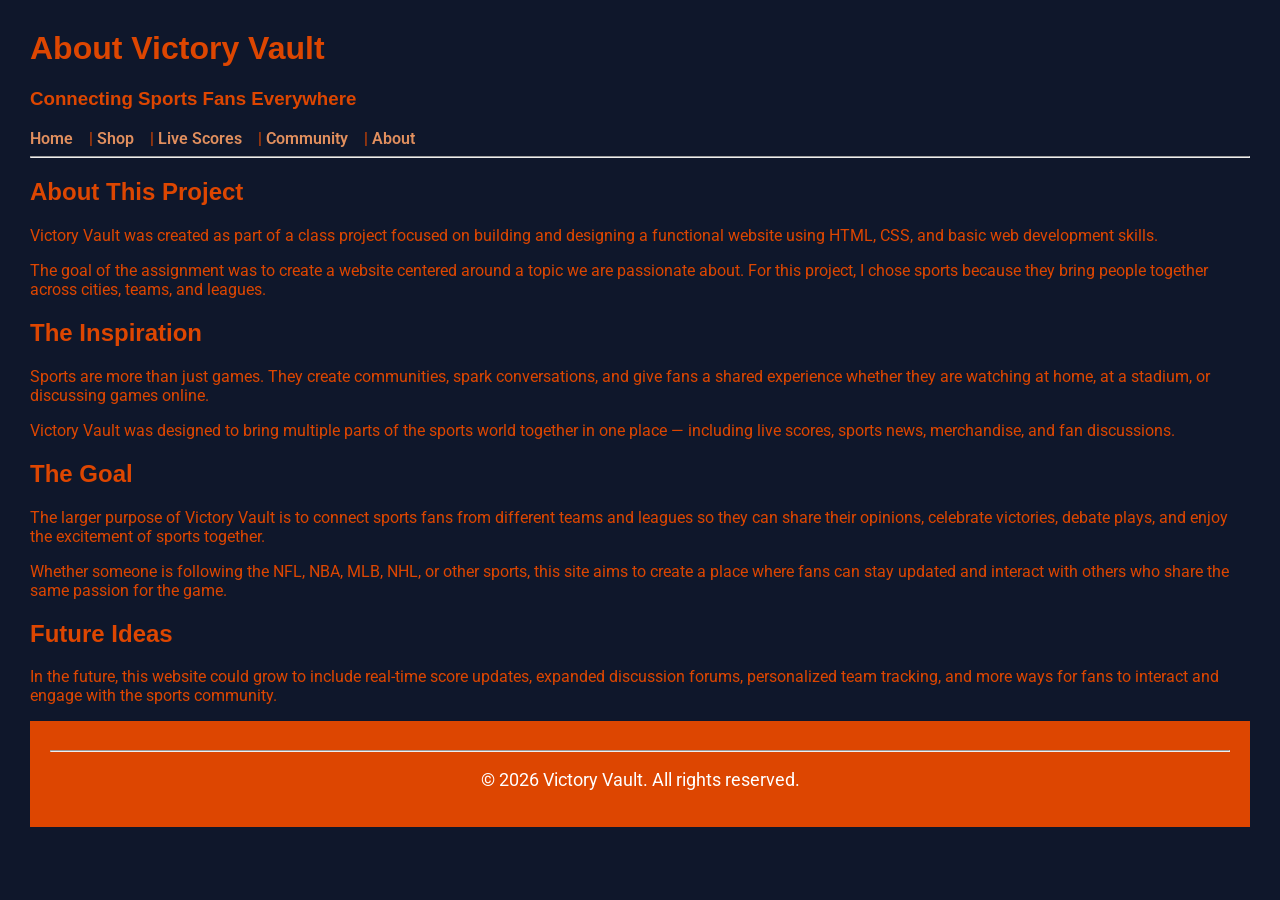
<file: about.html>
<!DOCTYPE html>
<html lang="en">
<head>
<meta charset="UTF-8">
<title>Victory Vault - About</title>

<link rel="stylesheet" href="styles.css">
<link href="https://fonts.googleapis.com/css2?family=Roboto&display=swap" rel="stylesheet">

</head>

<body>

<header>
<h1>About Victory Vault</h1>
<h3>Connecting Sports Fans Everywhere</h3>

<nav>
<a href="index.html">Home</a> |
<a href="shop.html">Shop</a> |
<a href="livescores.html">Live Scores</a> |
<a href="community.html">Community</a> |
<a href="about.html">About</a>
</nav>

<hr>
</header>

<main>

<section>

<h2>About This Project</h2>

<p>
Victory Vault was created as part of a class project focused on building and designing a functional website using HTML, CSS, and basic web development skills.
</p>

<p>
The goal of the assignment was to create a website centered around a topic we are passionate about. For this project, I chose sports because they bring people together across cities, teams, and leagues.
</p>

</section>

<section>

<h2>The Inspiration</h2>

<p>
Sports are more than just games. They create communities, spark conversations, and give fans a shared experience whether they are watching at home, at a stadium, or discussing games online.
</p>

<p>
Victory Vault was designed to bring multiple parts of the sports world together in one place — including live scores, sports news, merchandise, and fan discussions.
</p>

</section>

<section>

<h2>The Goal</h2>

<p>
The larger purpose of Victory Vault is to connect sports fans from different teams and leagues so they can share their opinions, celebrate victories, debate plays, and enjoy the excitement of sports together.
</p>

<p>
Whether someone is following the NFL, NBA, MLB, NHL, or other sports, this site aims to create a place where fans can stay updated and interact with others who share the same passion for the game.
</p>

</section>

<section>

<h2>Future Ideas</h2>

<p>
In the future, this website could grow to include real-time score updates, expanded discussion forums, personalized team tracking, and more ways for fans to interact and engage with the sports community.
</p>

</section>

</main>

<footer>
<hr>
<p>&copy; 2026 Victory Vault. All rights reserved.</p>
</footer>

</body>
</html>
</file>
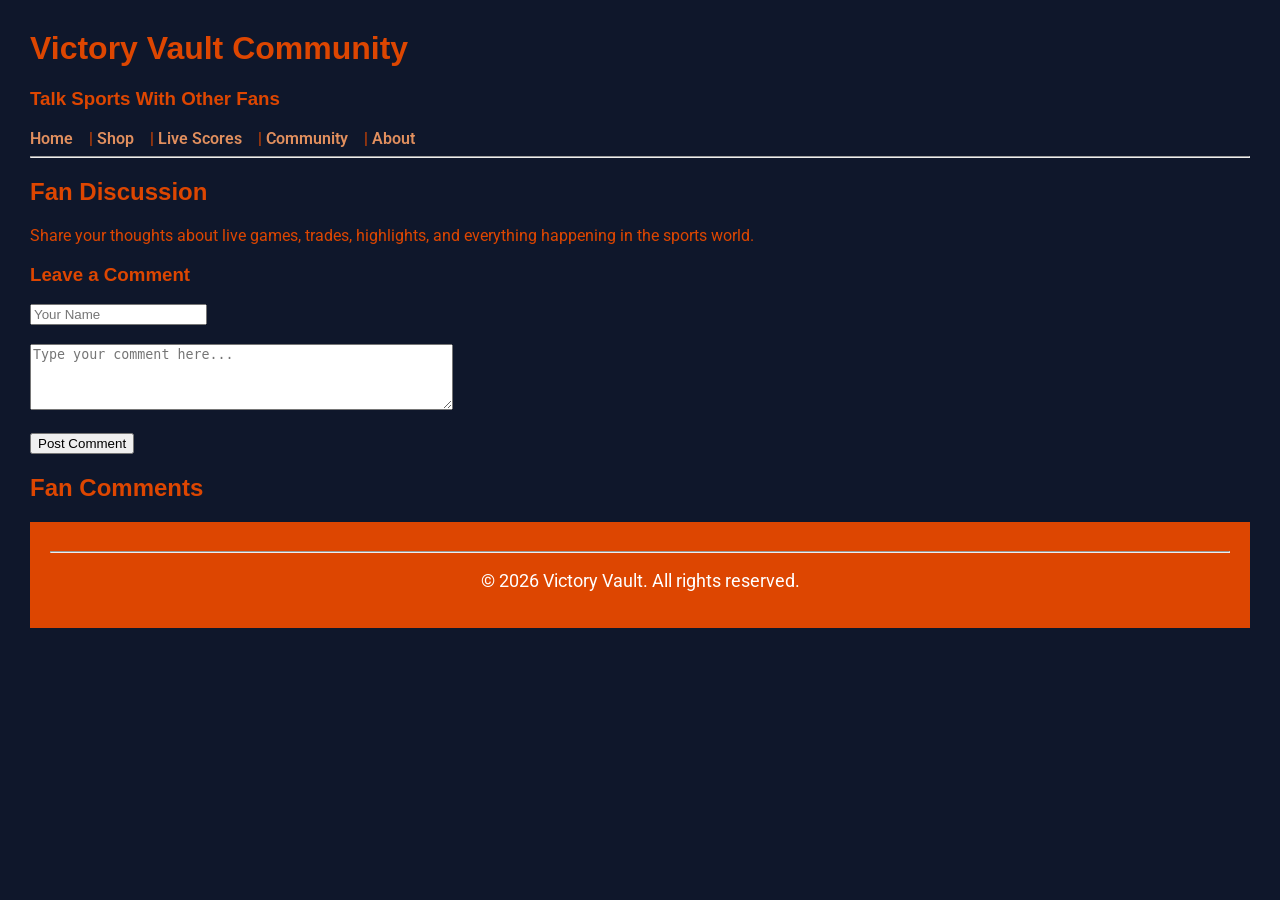
<file: community.html>
<!DOCTYPE html>
<html lang="en">
<head>
<meta charset="UTF-8">
<title>Victory Vault - Community</title>

<link rel="stylesheet" href="styles.css">
<link href="https://fonts.googleapis.com/css2?family=Roboto&display=swap" rel="stylesheet">

</head>

<body>

<header>
<h1>Victory Vault Community</h1>
<h3>Talk Sports With Other Fans</h3>

<nav>
<a href="index.html">Home</a> |
<a href="shop.html">Shop</a> |
<a href="livescores.html">Live Scores</a> |
<a href="community.html">Community</a> |
<a href="about.html">About</a>
</nav>

<hr>
</header>

<main>

<section>

<h2>Fan Discussion</h2>
<p>Share your thoughts about live games, trades, highlights, and everything happening in the sports world.</p>

<h3>Leave a Comment</h3>

<input type="text" id="username" placeholder="Your Name">
<br><br>

<textarea id="commentInput" rows="4" cols="50" placeholder="Type your comment here..."></textarea>

<br><br>

<button onclick="postComment()">Post Comment</button>

</section>

<section>

<h2>Fan Comments</h2>

<div id="commentSection">
</div>

</section>

</main>

<footer>
<hr>
<p>&copy; 2026 Victory Vault. All rights reserved.</p>
</footer>

<script>

function postComment() {

let name = document.getElementById("username").value;
let comment = document.getElementById("commentInput").value;

if(name === "" || comment === ""){
alert("Please enter your name and comment.");
return;
}

let commentBox = document.createElement("p");

commentBox.innerHTML = "<strong>" + name + ":</strong> " + comment;

document.getElementById("commentSection").appendChild(commentBox);

document.getElementById("commentInput").value = "";

}

</script>

</body>
</html>
</file>
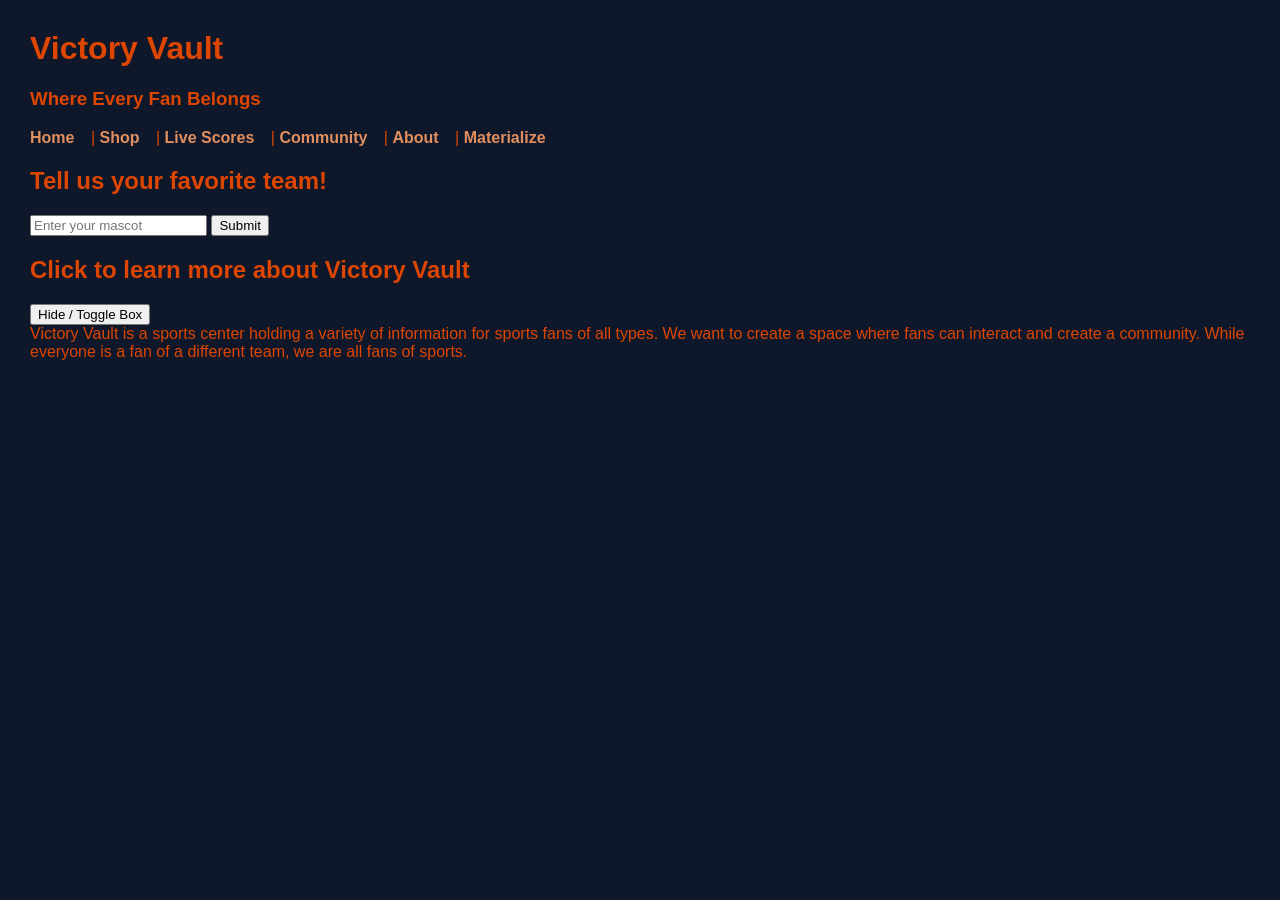
<file: jquery.html>
<!DOCTYPE html>
<html lang="en">
<head>
    <script
src="https://ajax.googleapis.com/ajax/libs/jquery/3.7.1/jquery.min.js"></script>
</head>
<meta charset="UTF-8">
<title>Victory Vault</title>

<link rel="stylesheet" href="styles.css">



<body>

<header>

<h1>Victory Vault</h1>
<h3>Where Every Fan Belongs</h3>

<nav>
<a href="index.html">Home</a> |
<a href="shop.html">Shop</a> |
<a href="livescores.html">Live Scores</a> |
<a href="community.html">Community</a> |
<a href="about.html">About</a> |
<a href="materialize.html">Materialize</a>
</nav>
  <!-- Exercise 9 -->
  <section>
    <h2>Tell us your favorite team!</h2>
    <input type="text" id="nameInput" placeholder="Enter your mascot">
    <button id="submitBtn">Submit</button>
    <p id="output"></p>
  </section>
  <!-- Exercise 3 & 4 -->
  <section>
    <h2>Click to learn more about Victory Vault</h2>
    <button id="hideBtn">Hide / Toggle Box</button>
    <div id="box">Victory Vault is a sports center holding a variety of information for sports fans of all types. We want to create a space where fans can interact and create a community. While everyone is a fan of a different team, we are all fans of sports. </div>
  </section>

</nav>

</header>
<body>
    
</body>
</file>
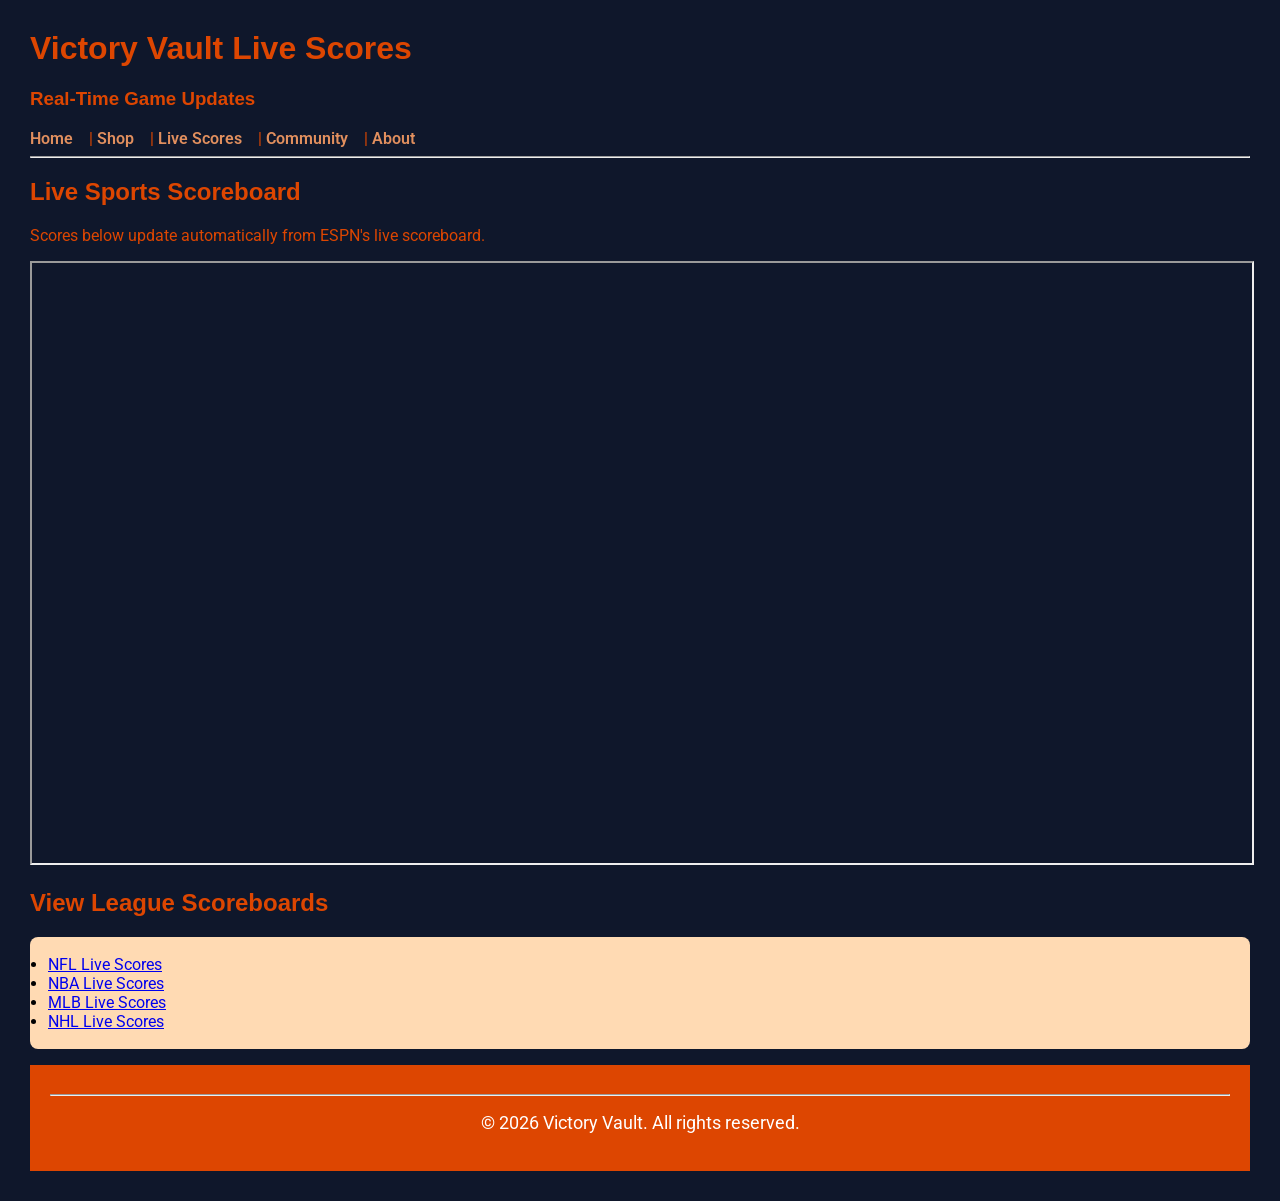
<file: livescores.html>
<!DOCTYPE html>
<html lang="en">
<head>
<meta charset="UTF-8">
<title>Victory Vault - Live Scores</title>

<link rel="stylesheet" href="styles.css">
<link href="https://fonts.googleapis.com/css2?family=Roboto&display=swap" rel="stylesheet">

</head>

<body>

<header>
<h1>Victory Vault Live Scores</h1>
<h3>Real-Time Game Updates</h3>

<nav>
<a href="index.html">Home</a> |
<a href="shop.html">Shop</a> |
<a href="livescores.html">Live Scores</a> |
<a href="community.html">Community</a> |
<a href="about.html">About</a>
</nav>

<hr>
</header>

<main>

<section>

<h2>Live Sports Scoreboard</h2>

<p>
Scores below update automatically from ESPN's live scoreboard.
</p>

<iframe
src="https://www.espn.com/espnscoreboard"
width="100%"
height="600">
</iframe>

</section>

<section>

<h2>View League Scoreboards</h2>

<ul>

<li>
<a href="https://www.espn.com/nfl/scoreboard" target="_blank">
NFL Live Scores
</a>
</li>

<li>
<a href="https://www.espn.com/nba/scoreboard" target="_blank">
NBA Live Scores
</a>
</li>

<li>
<a href="https://www.espn.com/mlb/scoreboard" target="_blank">
MLB Live Scores
</a>
</li>

<li>
<a href="https://www.espn.com/nhl/scoreboard" target="_blank">
NHL Live Scores
</a>
</li>

</ul>

</section>

</main>

<footer>
<hr>
<p>&copy; 2026 Victory Vault. All rights reserved.</p>
</footer>

</body>
</html>
</file>
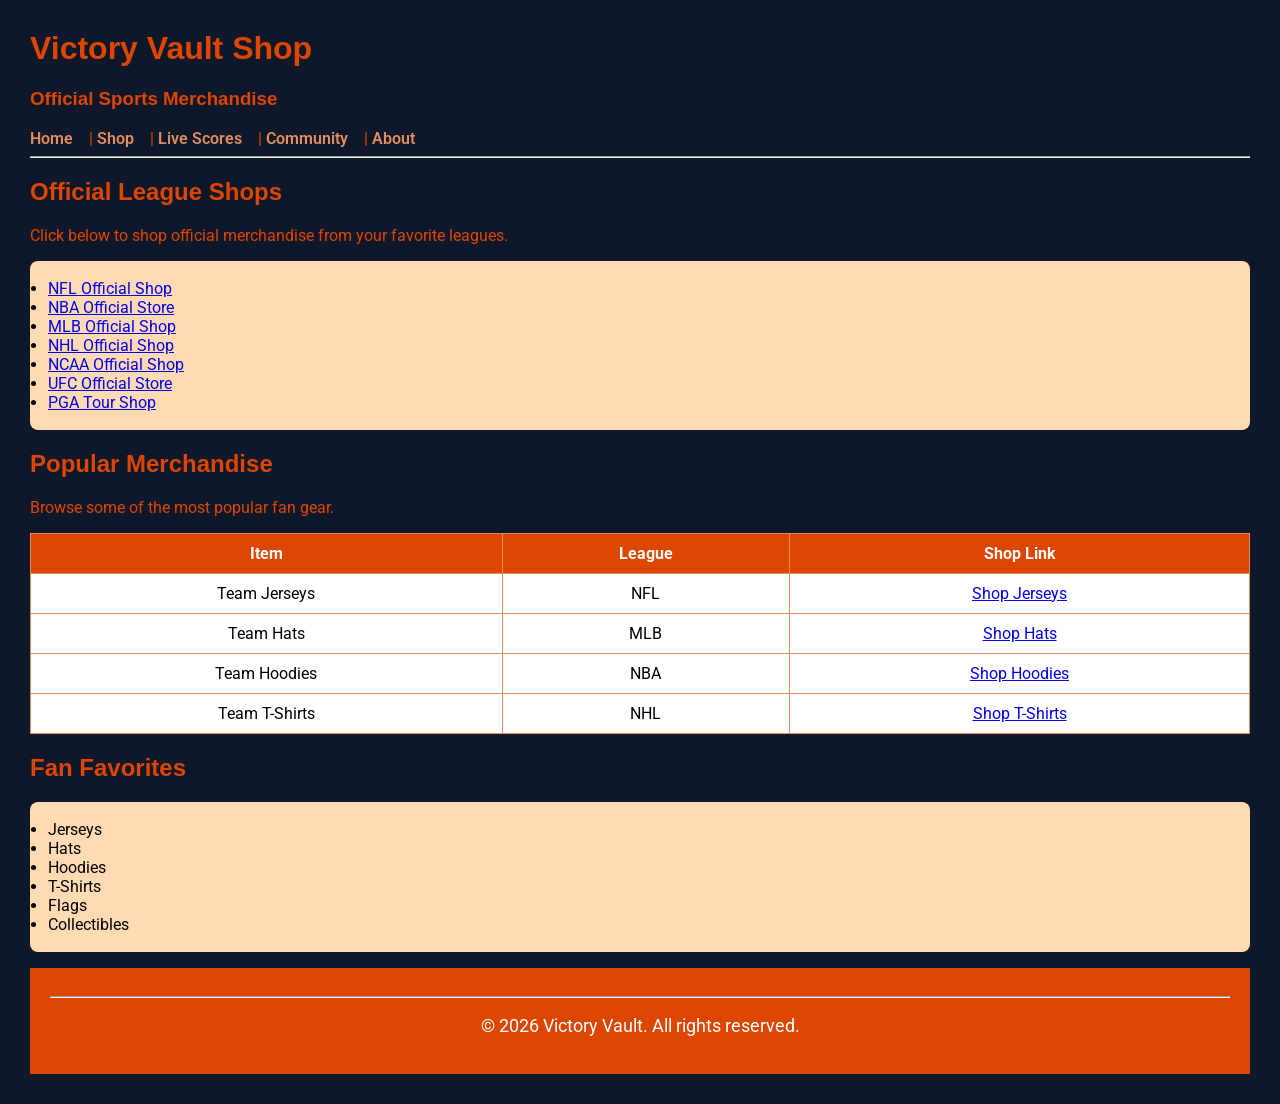
<file: shop.html>
<!DOCTYPE html>
<html lang="en">
<head>
<meta charset="UTF-8">
<title>Victory Vault - Shop</title>

<link rel="stylesheet" href="styles.css">
<link href="https://fonts.googleapis.com/css2?family=Roboto&display=swap" rel="stylesheet">

</head>

<body>

<header>
<h1>Victory Vault Shop</h1>
<h3>Official Sports Merchandise</h3>

<nav>
<a href="index.html">Home</a> |
<a href="shop.html">Shop</a> |
<a href="livescores.html">Live Scores</a> |
<a href="community.html">Community</a> |
<a href="about.html">About</a>
</nav>

<hr>
</header>

<main>

<section>
<h2>Official League Shops</h2>
<p>Click below to shop official merchandise from your favorite leagues.</p>

<ul>
<li><a href="https://www.nflshop.com/" target="_blank">NFL Official Shop</a></li>
<li><a href="https://store.nba.com/" target="_blank">NBA Official Store</a></li>
<li><a href="https://www.mlbshop.com/" target="_blank">MLB Official Shop</a></li>
<li><a href="https://shop.nhl.com/" target="_blank">NHL Official Shop</a></li>
<li><a href="https://shop.ncaa.com/" target="_blank">NCAA Official Shop</a></li>
<li><a href="https://ufcstore.com/" target="_blank">UFC Official Store</a></li>
<li><a href="https://www.pgatoursuperstore.com/" target="_blank">PGA Tour Shop</a></li>
</ul>

</section>

<section>

<h2>Popular Merchandise</h2>
<p>Browse some of the most popular fan gear.</p>

<table border="1">

<tr>
<th>Item</th>
<th>League</th>
<th>Shop Link</th>
</tr>

<tr>
<td>Team Jerseys</td>
<td>NFL</td>
<td><a href="https://www.nflshop.com/jerseys" target="_blank">Shop Jerseys</a></td>
</tr>

<tr>
<td>Team Hats</td>
<td>MLB</td>
<td><a href="https://www.mlbshop.com/hats" target="_blank">Shop Hats</a></td>
</tr>

<tr>
<td>Team Hoodies</td>
<td>NBA</td>
<td><a href="https://store.nba.com/hoodies" target="_blank">Shop Hoodies</a></td>
</tr>

<tr>
<td>Team T-Shirts</td>
<td>NHL</td>
<td><a href="https://shop.nhl.com/t-shirts" target="_blank">Shop T-Shirts</a></td>
</tr>

</table>

</section>

<section>

<h2>Fan Favorites</h2>

<ul>
<li>Jerseys</li>
<li>Hats</li>
<li>Hoodies</li>
<li>T-Shirts</li>
<li>Flags</li>
<li>Collectibles</li>
</ul>

</section>

</main>

<footer>
<hr>
<p>&copy; 2026 Victory Vault. All rights reserved.</p>
</footer>

</body>
</html>
</file>
<file: styles.css>
body {
  background-color: #0f172b;   
  color: #DD4601;              
  font-family: "Roboto", sans-serif;
  margin: 30px;
}


h1, h2, h3 {
  font-family: "Oswald", sans-serif;
  color: #DD4601;
}


nav a {
  color: #E18F5E;
  text-decoration: none;
  font-weight: 600;
  margin-right: 12px;
}

ul, ol {
  background-color: #FFDAB3;
  color: #000;
  padding: 18px;
  border-radius: 8px;
}


blockquote {
  background: #FFFFFF;
  border-left: 6px solid #DD4601;
  padding: 14px;
  color: #000;
  font-style: italic;
}


table {
  width: 100%;
  border-collapse: collapse;
  background-color: #FFFFFF;
  color: #000;
}

table th {
  background-color: #DD4601;
  color: #fff;
}

table th, table td {
  padding: 10px;
  border: 1px solid #E18F5E;
  text-align: center;
}


img {
  display: block;
  margin: 25px auto;
  width: 250px;
  height: 250px;
  border-radius: 50%;
  border: 6px solid #DD4601;
  object-fit: cover;
  .image-row{
display:flex;
justify-content:center;
gap:20px;
flex-wrap:wrap;
}

.image-row img{
width:300px;
border-radius:8px;
}
}


footer {
  background-color: #DD4601;
  color: #fff;
  text-align: center;
  padding: 20px;
  font-size: 1.1rem;
}
</file>
